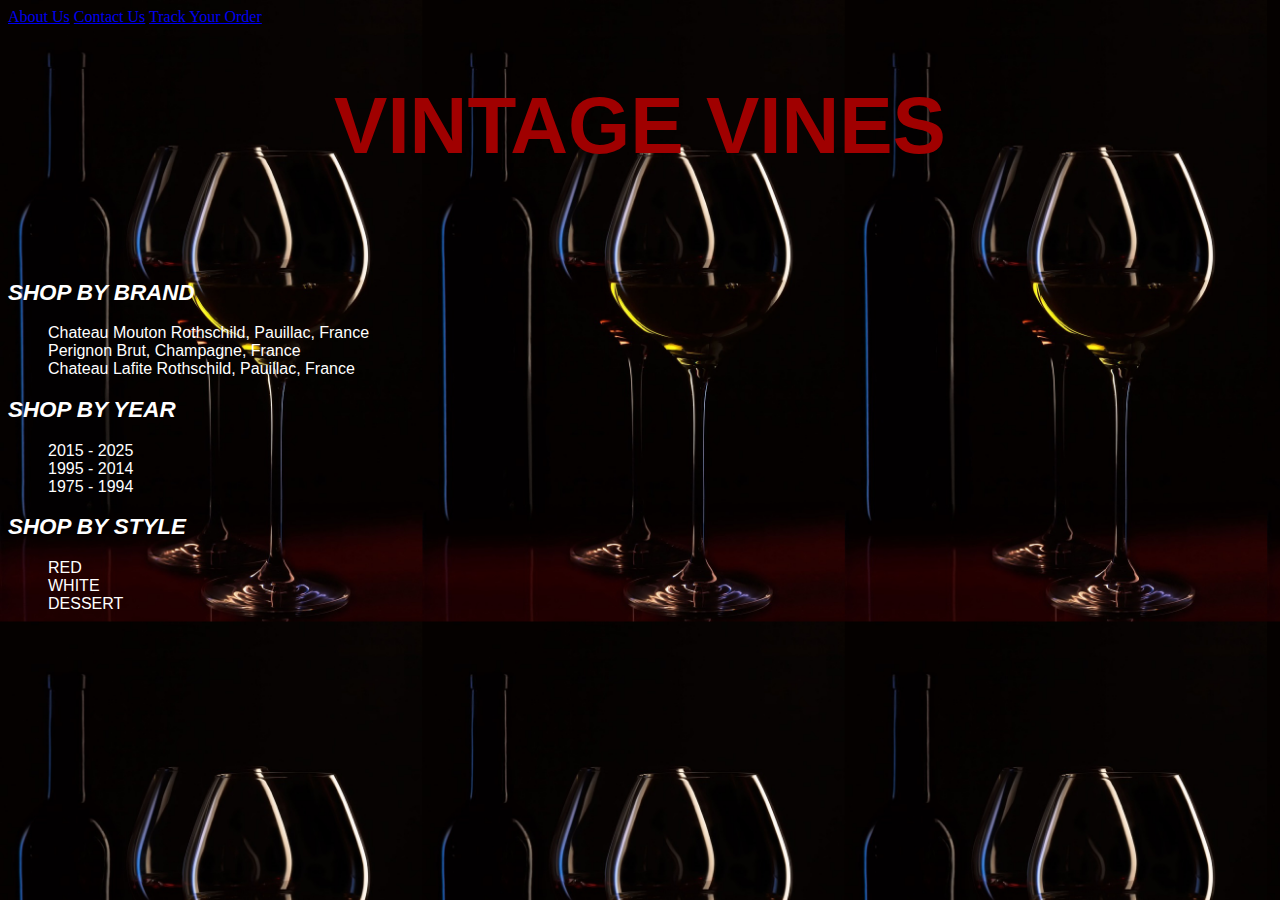
<file: index.html>
<!DOCTYPE html>
<html lang="en">
  <head>
    <title>Vintage Vines</title>
    <a href="about us.html" target="_blank">About Us</a>
    <a href="contact us.html" target="_blank">Contact Us</a>
    <a href="tracker.html" target="_blank">Track Your Order</a>
    <link rel="stylesheet" href="css/main.css" />
  </head>
  <body>
    <h1>VINTAGE VINES</h1>
    <br />
    <br />
    <h2>SHOP BY BRAND</h2>
    <ul>
      <li>Chateau Mouton Rothschild, Pauillac, France</li>
      <li>Perignon Brut, Champagne, France</li>
      <li>Chateau Lafite Rothschild, Pauillac, France</li>
    </ul>
    <h2>SHOP BY YEAR</h2>
    <ul>
      <li>2015 - 2025</li>
      <li>1995 - 2014</li>
      <li>1975 - 1994</li>
    </ul>
    <h2>SHOP BY STYLE</h2>
    <ul>
      <li>RED</li>
      <li>WHITE</li>
      <li>DESSERT</li>
    </ul>
  </body>
</html>
</file>
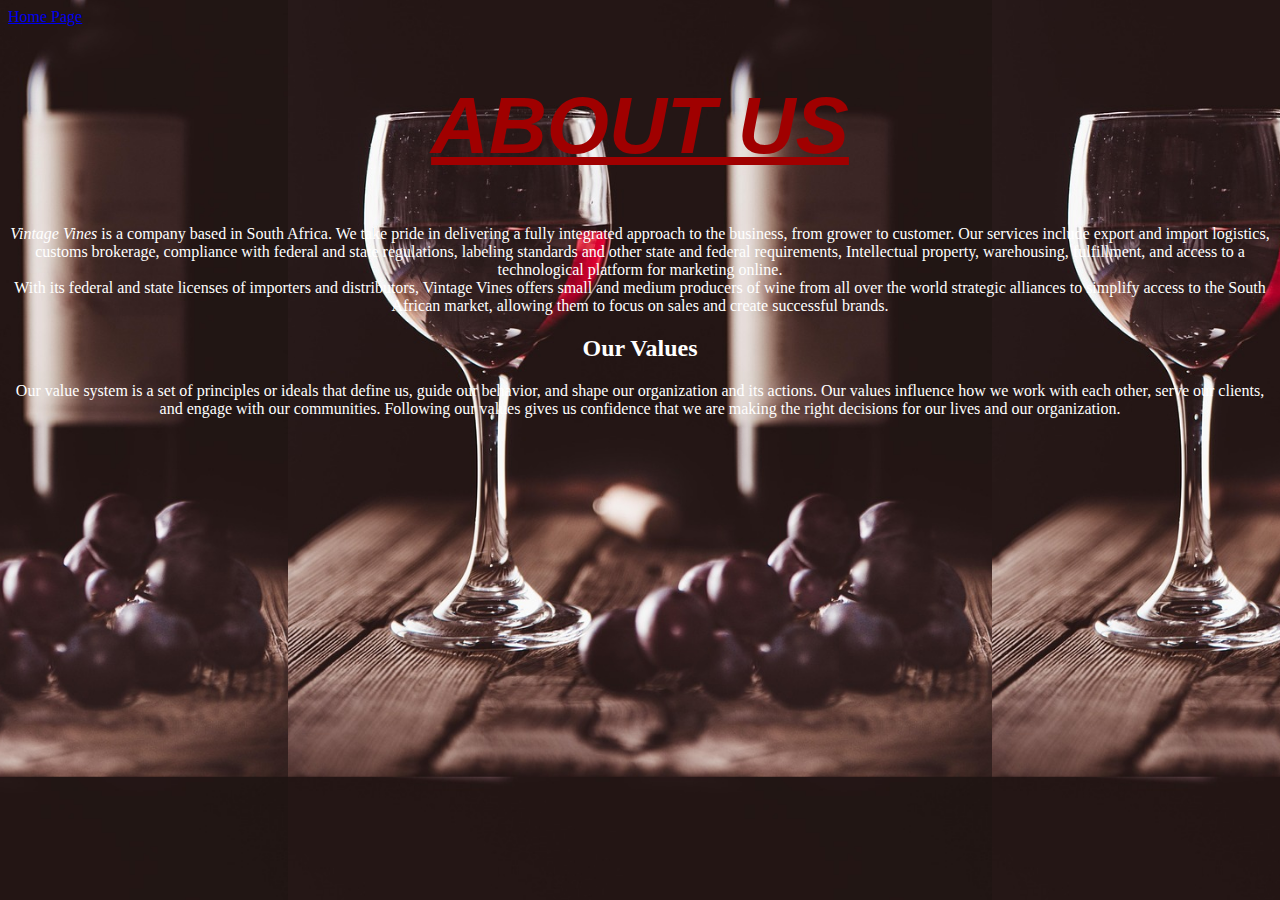
<file: about us.html>
<!DOCTYPE html>
<html lang="en">
<head>
    <meta charset="UTF-8">
    <meta name="viewport" content="width=device-width, initial-scale=1.0">
     <head>
    <title>About us</title>
        <a href="index.html" target="_self">Home Page</a>
        <link rel="stylesheet" href="css/about.css">
</head>
    <body>
    <h1>ABOUT US</h1>
    <p>
<em>Vintage Vines</em> is a company based in South Africa. We take pride in delivering a fully integrated approach to the
business, from grower to customer. Our services include export and import logistics, customs brokerage, compliance 
with federal and state regulations, labeling standards and other state and federal requirements, Intellectual property, 
warehousing, fulfillment, and access to a technological platform for marketing online.
<br />
With its federal and state licenses of importers and distributors, Vintage Vines offers small and medium producers 
of wine from all over the world strategic alliances to simplify access to the South African market, allowing them 
to focus on sales and create successful brands.</p>

<h2>Our Values</h2>
<p>Our value system is a set of principles or ideals that define us, guide our behavior, 
   and shape our organization and its actions. Our values influence how we work with each other, 
   serve our clients, and engage with our communities. Following our values gives us confidence that we are 
   making the right decisions for our lives and our organization. </p>
    </body>
</html>
</file>
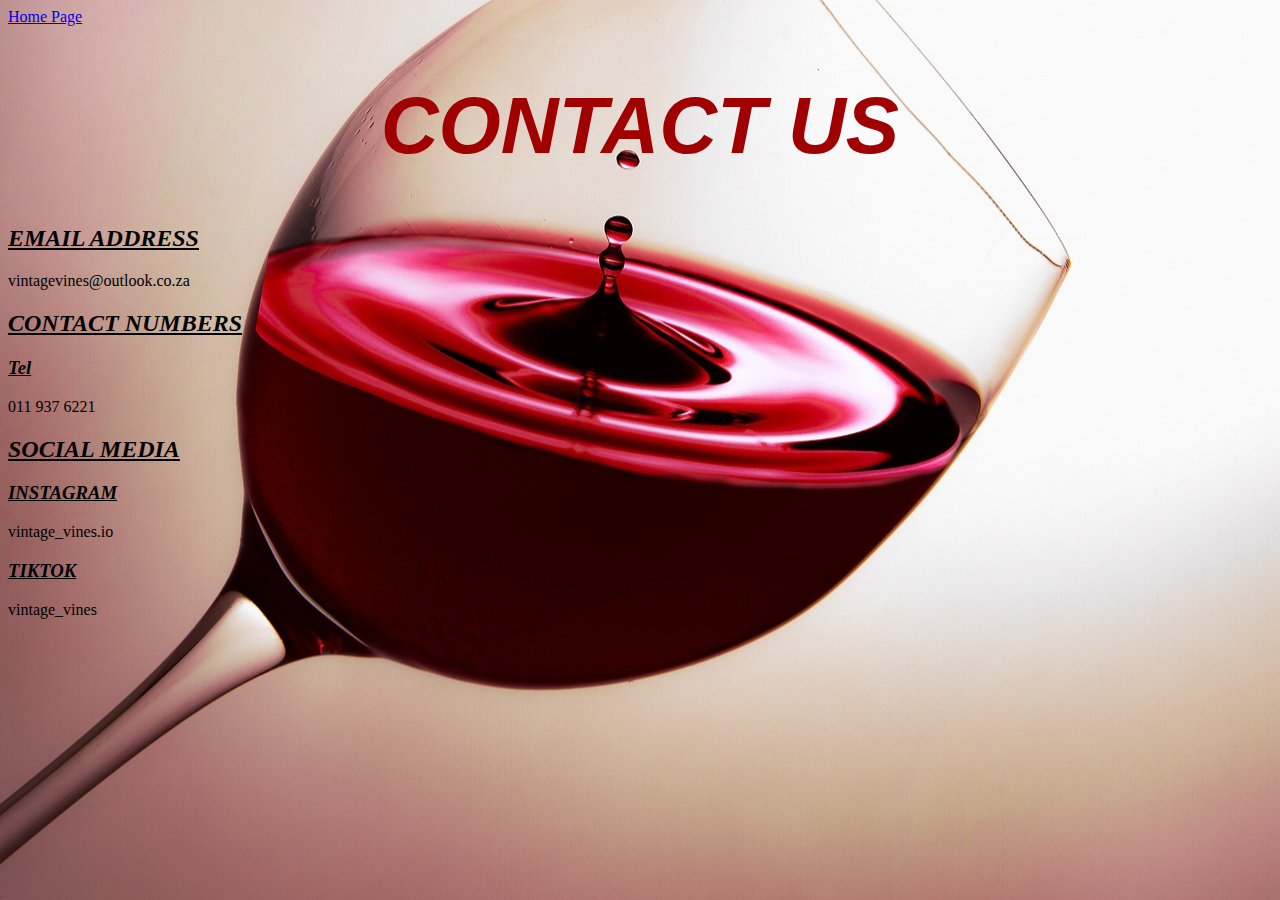
<file: contact us.html>
<!DOCTYPE html>
<html lang="en">
<head>
    <meta charset="UTF-8">
    <meta name="viewport" content="width=device-width, initial-scale=1.0">
     <head>
    <title>Contact us</title>
        <a href="index.html" target="_self">Home Page</a>
        <link rel="stylesheet" href="css/contact.css">
</head>
    <body>
       <h1>CONTACT US</h1>
        <h2>
            EMAIL ADDRESS
        </h2>
            <P>
             vintagevines@outlook.co.za
            </P>
       <h2>
            CONTACT NUMBERS
       </h2>
       <h3>
            Tel
       </h3>
        <p>
            011 937 6221
        </p>
       <h2>
            SOCIAL MEDIA
       </h2>
       <h3>
         INSTAGRAM
       </h3>
        <P>
            vintage_vines.io
        </P>
       <h3>
            TIKTOK
       </h3>
       <p>vintage_vines</p>
    </body>
</html>
</file>
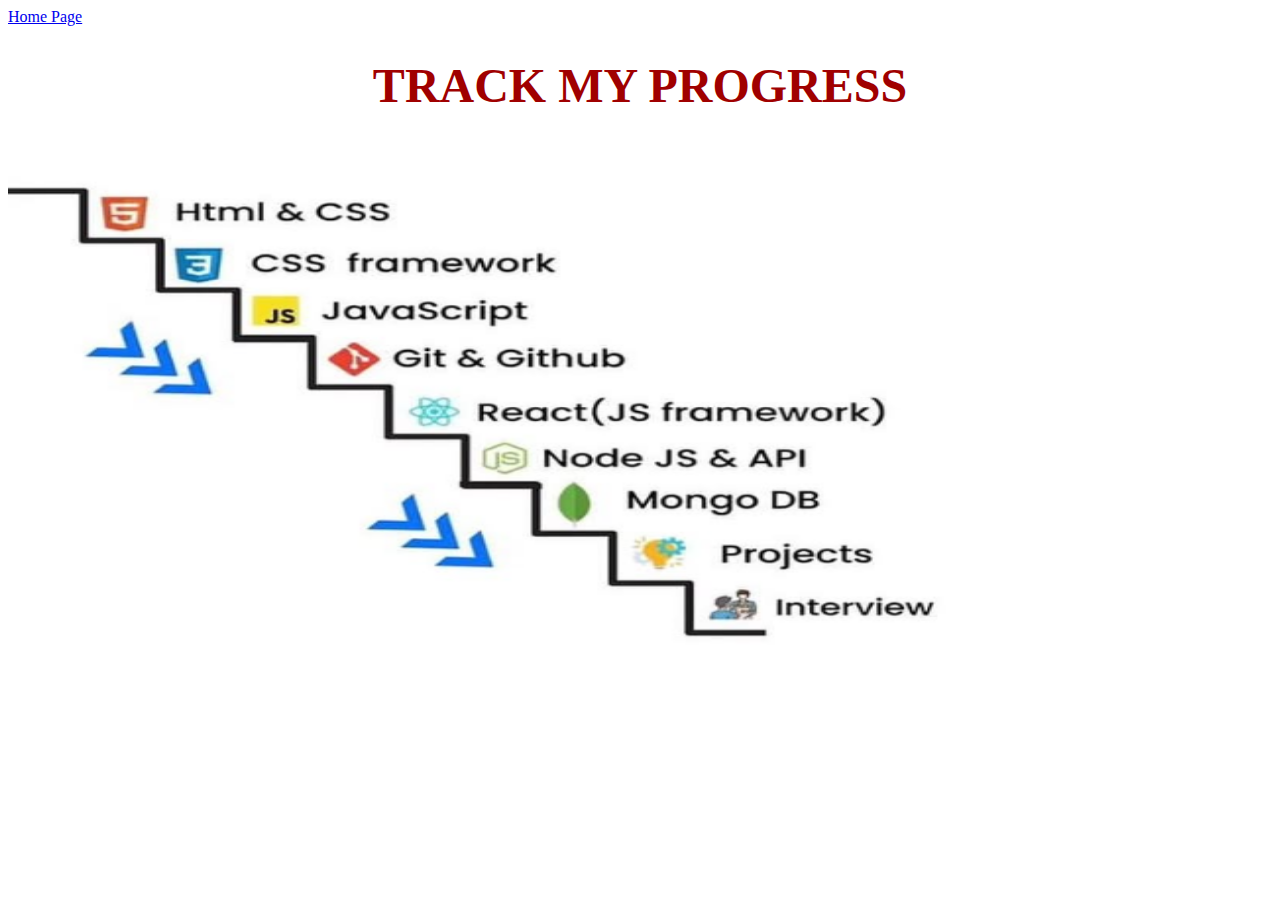
<file: tracker.html>
<!DOCTYPE html>
<html lang="en">
  <head>
    <meta charset="UTF-8" />
    <meta name="viewport" content="width=device-width, initial-scale=1.0" />
    <title>order tracker</title>
    <a href="index.html" target="_self">Home Page</a>
    <style>
      h1 {
        color: #a00000;
        text-align: center;
        font-size: 300%;
      }
    </style>
  </head>
  <body>
    <h1>TRACK MY PROGRESS</h1>
    <img src="images/tracker.png" height="500px" width="1000px" />
  </body>
</html>
</file>
<file: css/main.css>
h1 {
  text-align: center;
  color: #a00000;
  text-decoration: firebrick;
  font-size: 500%;
  text-shadow: rgb(214, 5, 47);
  font-family: "Franklin Gothic Medium", "Arial Narrow", Arial, sans-serif;
}
body {
  background-image: url(../images/homepage.jpg);
  background-repeat: repeat;
  background-size: 33%;
}
h2 {
  text-align: left;
  color: white;
  font-style: oblique;
  font-size: 140%;
  font-family: "Franklin Gothic Medium", "Arial Narrow", Arial, sans-serif;
  padding: 0;
}
li {
  list-style-type: none;
  text-align: left;
  color: white;
  font-size: 100%;
  font-family: "Franklin Gothic Medium", "Arial Narrow", Arial, sans-serif;
}
</file>
<file: css/about.css>
h1 {
  font-style: oblique;
  text-align: center;
  color: #a00000;
  text-decoration: underline;
  font-size: 500%;
  text-shadow: rgb(214, 5, 47);
  font-family: "Franklin Gothic Medium", "Arial Narrow", Arial, sans-serif;
}
body {
  background-image: url(../images/opening.jpg);
  background-repeat: repeat;
  background-size: 55%;
  background-position: center;
}
p {
  color: white;
  text-align: center;
  font-size: 100%;
}
h2 {
  text-align: center;
  color: white;
}
</file>
<file: css/contact.css>
h1 {
  font-style: italic;
  text-align: center;
  text-decoration: underline;
  color: #a00000;
  text-decoration: firebrick;
  font-size: 500%;
  text-shadow: rgb(15, 0, 3);
  font-family: "Franklin Gothic Medium", "Arial Narrow", Arial, sans-serif;
}
body {
  background-image: url(../images/side\ view.jpg);
  background-size: 100%;
  background-repeat: repeat;
  background-position: center;
}
h2 {
  font-style: italic;
  font-size: 100;
  text-decoration: underline;
}
h3 {
  font-style: italic;
  font-size: 50;
  text-decoration: underline;
}
</file>
